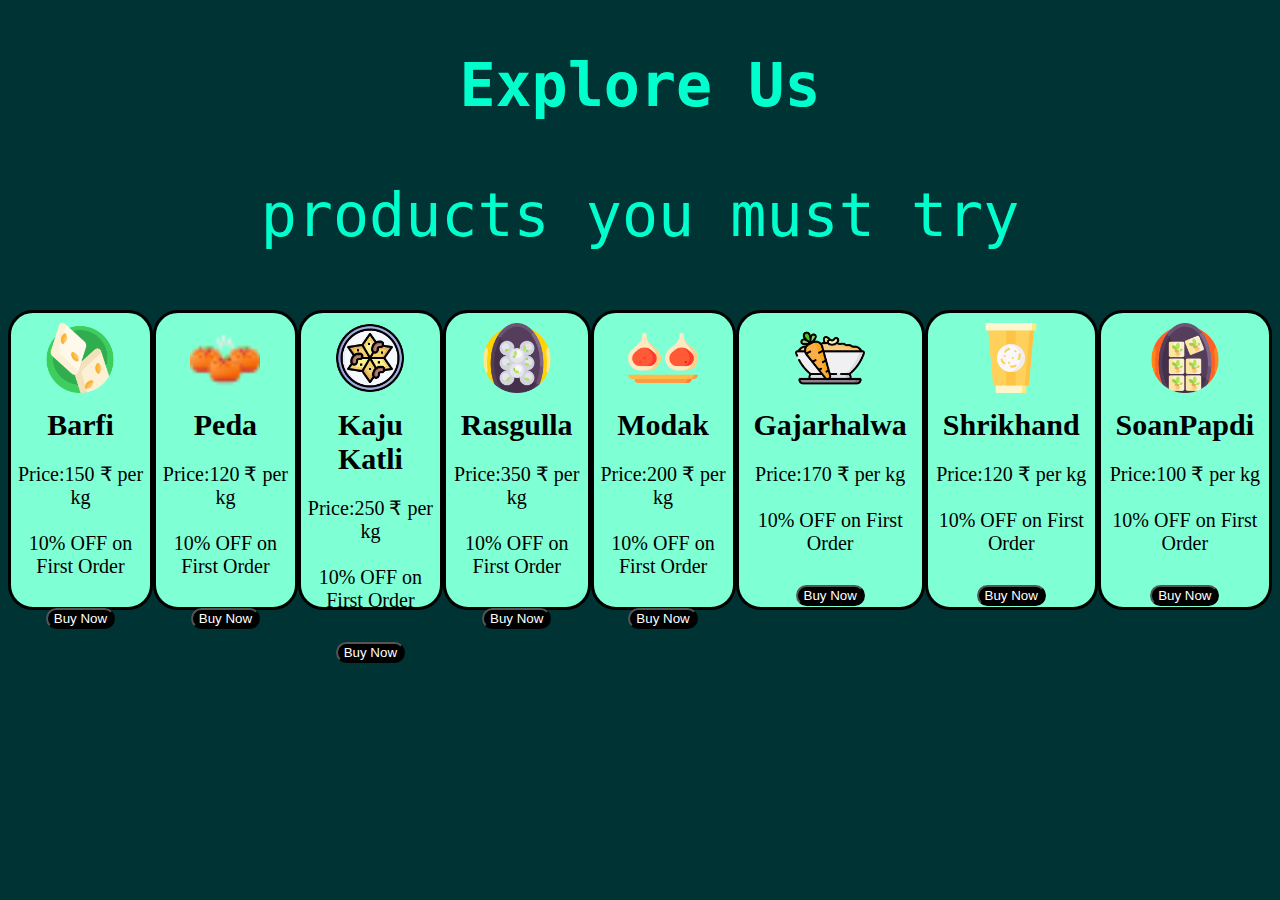
<file: explore.html>
<!DOCTYPE html>
<html lang="en">
<head>
  <title>Explore</title>
  <link rel="stylesheet" href="style.css">
  <link rel="stylesheet" href="explore.css">
</head>
<body>
    <h2 class="text-align">Explore Us</h2>
    <p class="text-align" class="font">products you must try</p>
    <div class="container">
        <div class="card">
            <img src="./img/barfi.png"class="product-img">
            <p class="name"><b>Barfi</b></p>
            <p class="price">Price:150 ₹ per kg <br><br>10% OFF on First Order</p>
            <button class="btn1">Buy Now</button>
        </div>
            <div class="card">
                <img src="./img/peda.png"class="product-img">
                <p class="name"><b>Peda</b></p>
                <p class="price">Price:120 ₹ per kg <br><br>10% OFF on First Order</p>
                <button class="btn1">Buy Now</button>
        </div>

        <div class="card">
            <img src="./img/kaju katli.png"class="product-img">
            <p class="name"><b>Kaju Katli</b></p>
            <p class="price">Price:250 ₹ per kg <br><br>10% OFF on First Order</p>
            <button class="btn1">Buy Now</button>
        </div>

        <div class="card">
            <img src="./img/rasgulla.png"class="product-img">
            <p class="name"><b>Rasgulla</b></p>
            <p class="price">Price:350 ₹ per kg <br><br>10% OFF on First Order</p>
            <button class="btn1">Buy Now</button>
        </div>

        <div class="card">
            <img src="./img/modak.png"class="product-img">
            <p class="name"><b>Modak</b></p>
            <p class="price">Price:200 ₹ per kg <br><br>10% OFF on First Order</p>
            <button class="btn1">Buy Now</button>
        </div>

        <div class="card">
            <img src="./img/gajar hawla.png"class="product-img">
            <p class="name"><b>Gajarhalwa</b></p>
            <p class="price">Price:170 ₹ per kg <br><br>10% OFF on First Order</p>
            <button class="btn1">Buy Now</button>
        </div>

        <div class="card">
            <img src="./img/shrikhand.png"class="product-img">
            <p class="name"><b>Shrikhand</b></p>
            <p class="price">Price:120 ₹ per kg <br><br>10% OFF on First Order</p>
            <button class="btn1">Buy Now</button>
        </div>
        <div class="card">
            <img src="./img/soan papdi.png"class="product-img">
            <p class="name"><b>SoanPapdi</b></p>
            <p class="price">Price:100 ₹ per kg <br><br>10% OFF on First Order</p>
            <button class="btn1">Buy Now</button>
        </div>
    </div>
</body>
</html>
</file>
<file: style.css>
.text-align{
    text-align: center;
    color:#00ffcc;
    font-family:monospace ;
    font-size: 60px;
}
.font{
    font-size:45px ;
}
body{
    background-color: #003333;
}
.img{
    display: block;
    margin: 10px auto;
    width: 500px;
    border-radius: 25px;
}
.btn{
    display: block;
    margin-top: 20px;
    margin: 20px auto;
    color: #001e1d;
    background-color: #fff;
    padding: 10px;
    border-radius: 30px;
    width: 100px;
    font-size: 20px;
    cursor: pointer;
    text-decoration: none;
}
.btn:hover{
    background-color:#f9bc60 ;
}
.no-underline{
    text-decoration: none;
}
</file>
<file: explore.css>
.container{
display: flex;
height: 300px;


}
.card{
    background-color: aquamarine;
    border: 3px solid #000;
    width: 200px;
    border-radius: 25px;
    flex-wrap: wrap;

}
.product-img{
    height: 70px;
    width: 70px;
    display: block;
    margin: 10px auto;
  
}
.name{
    text-align: center;
    margin: 15px;
    font-size: 30px;
}
.price{
    font-size: 20px;
    text-align: center;
}
.btn1{
    background-color: #000;
    color:#fff;
    border-radius: 30px;
    display: block;
    margin: 10px auto;
    margin-top: 30px;
    cursor: pointer;
}
</file>
